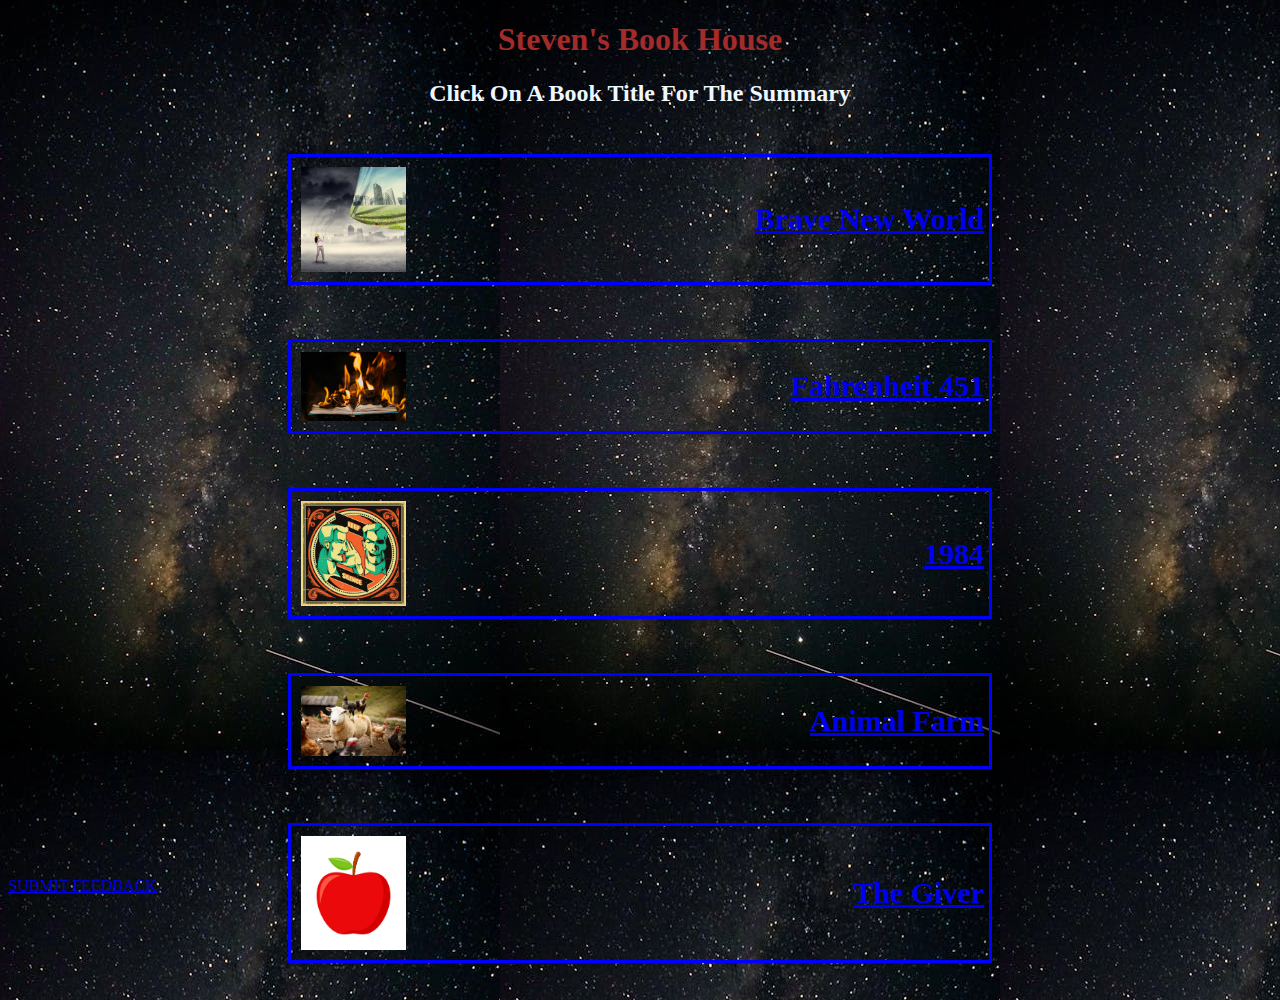
<file: index.html>
<!DOCTYPE html>
<html lang="en">
<head>
    <meta charset="UTF-8">
    <meta name="viewport" content="width=device-width, initial-scale=1.0">
    <title>Steven's Book House</title>
    <link rel="stylesheet" href="./styles.css">
</head>
<body>
        <div class="div1">
        <h1>Steven's Book House</h1>
        <h2>Click On A Book Title For The Summary</h2>
        </div>

    <div class="boxes">

        <div class="BraveNewWorld">
            <img class="one" src="./images/BNW.jpg">
            
            
            <h3><a href="./brave.html">Brave New World</a></h3>
          

 

        </div>

        <div class="Fahrenheit451">
            <img src="./images/fahrenheit.jpg">
            <h3><a href="fahrenheit.html">Fahrenheit 451</a></h3>


        </div>

        <div class="NineEightFour">
            <img src="./images/Nine.jpg">
            <h3><a href="./nine.html">1984</a></h3>


        </div>

        <div class="AnimalFarm">
            <img class="four" src="/images/Animal.jpg">
            
            <h3><a href="./farm.html">Animal Farm</a></h3>


        </div>

        <div class="TheGiver">
            <img src="./images/Apple.jpg" alt="">
            <h3><a href="./giver.html">The Giver</a></h3>


        </div>

    </div>
    
<footer><a href="./form.html">SUBMIT FEEDBACK</a></footer>

    
</body>
</html>
</file>
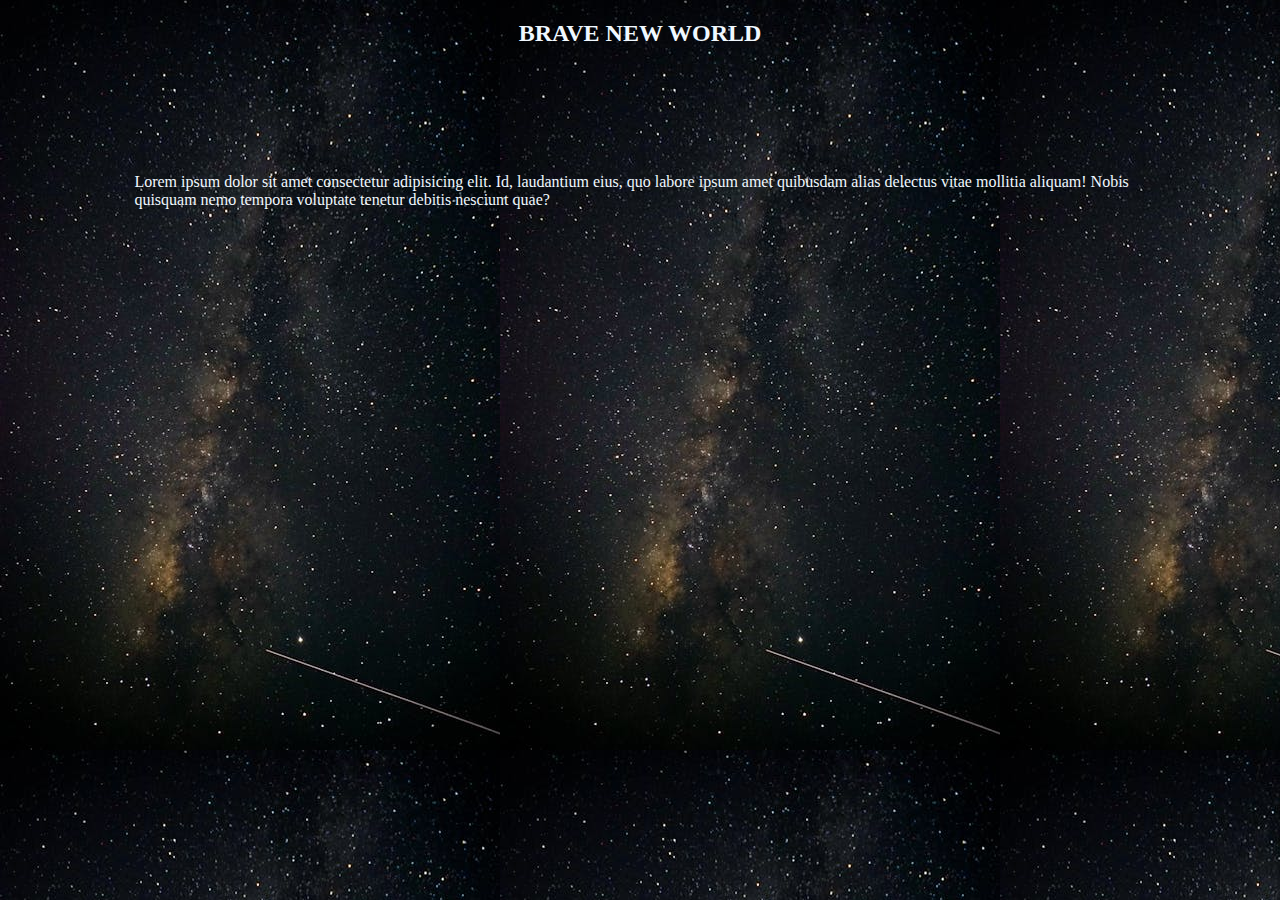
<file: brave.html>
<!DOCTYPE html>
<html lang="en">
<head>
    <meta charset="UTF-8">
    <meta name="viewport" content="width=device-width, initial-scale=1.0">
    <link rel="stylesheet" href="./styles.css">
    <title>Document</title>
</head>
<body>
    <h2>BRAVE NEW WORLD</h2>

    <p>Lorem ipsum dolor sit amet consectetur adipisicing elit. Id, 
        laudantium eius, quo labore ipsum amet quibusdam alias delectus vitae mollitia aliquam! 
        Nobis quisquam nemo tempora voluptate tenetur debitis nesciunt quae?</p>
    
</body>
</html>
</file>
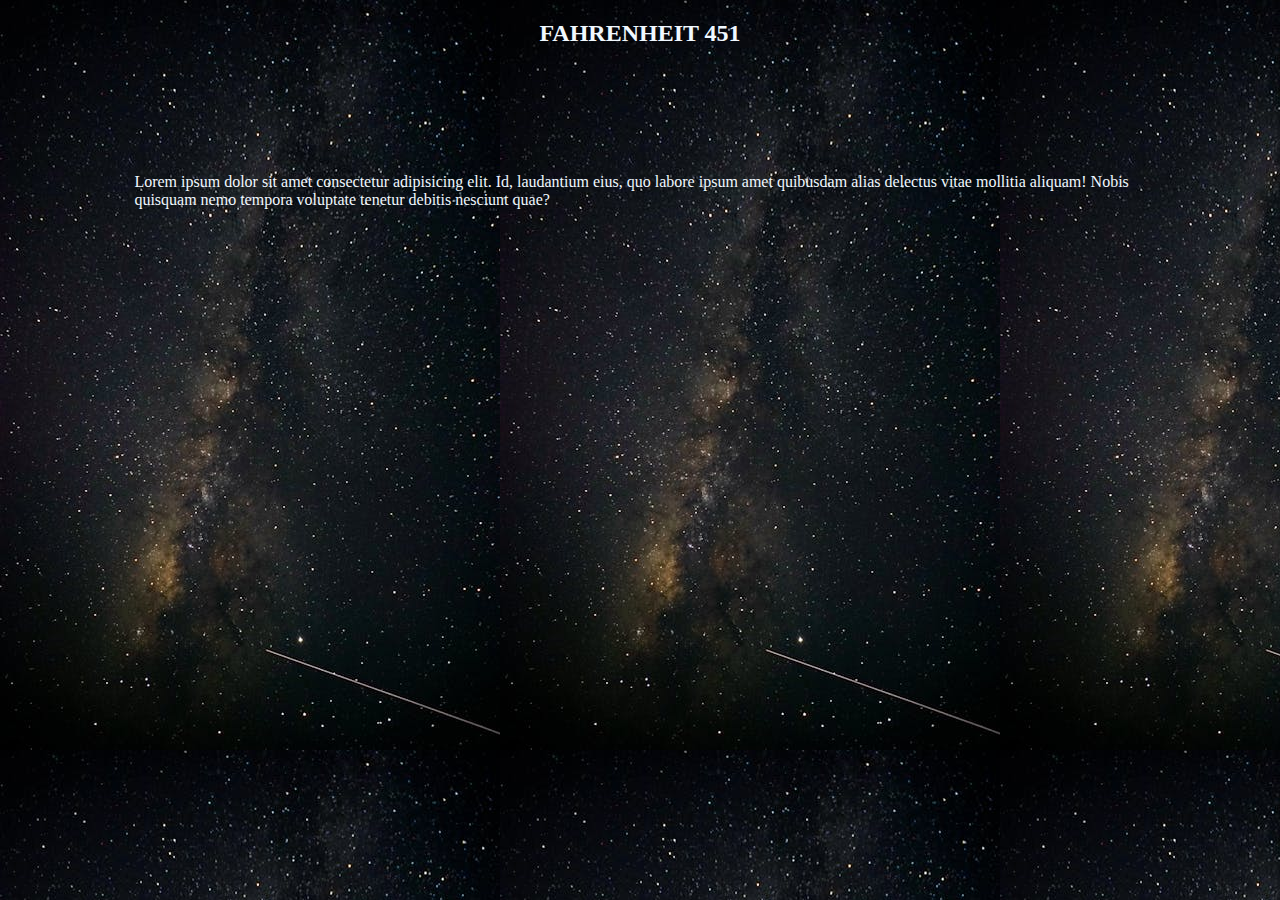
<file: fahrenheit.html>
<!DOCTYPE html>
<html lang="en">
<head>
    <meta charset="UTF-8">
    <meta name="viewport" content="width=device-width, initial-scale=1.0">
    <link rel="stylesheet" href="./styles.css">
    <title>Document</title>
</head>
<body>
    <h2> FAHRENHEIT 451 </h2>

    <p>Lorem ipsum dolor sit amet consectetur adipisicing elit. Id, 
        laudantium eius, quo labore ipsum amet quibusdam alias delectus vitae mollitia aliquam! 
        Nobis quisquam nemo tempora voluptate tenetur debitis nesciunt quae?</p>
</body>
</html>
</file>
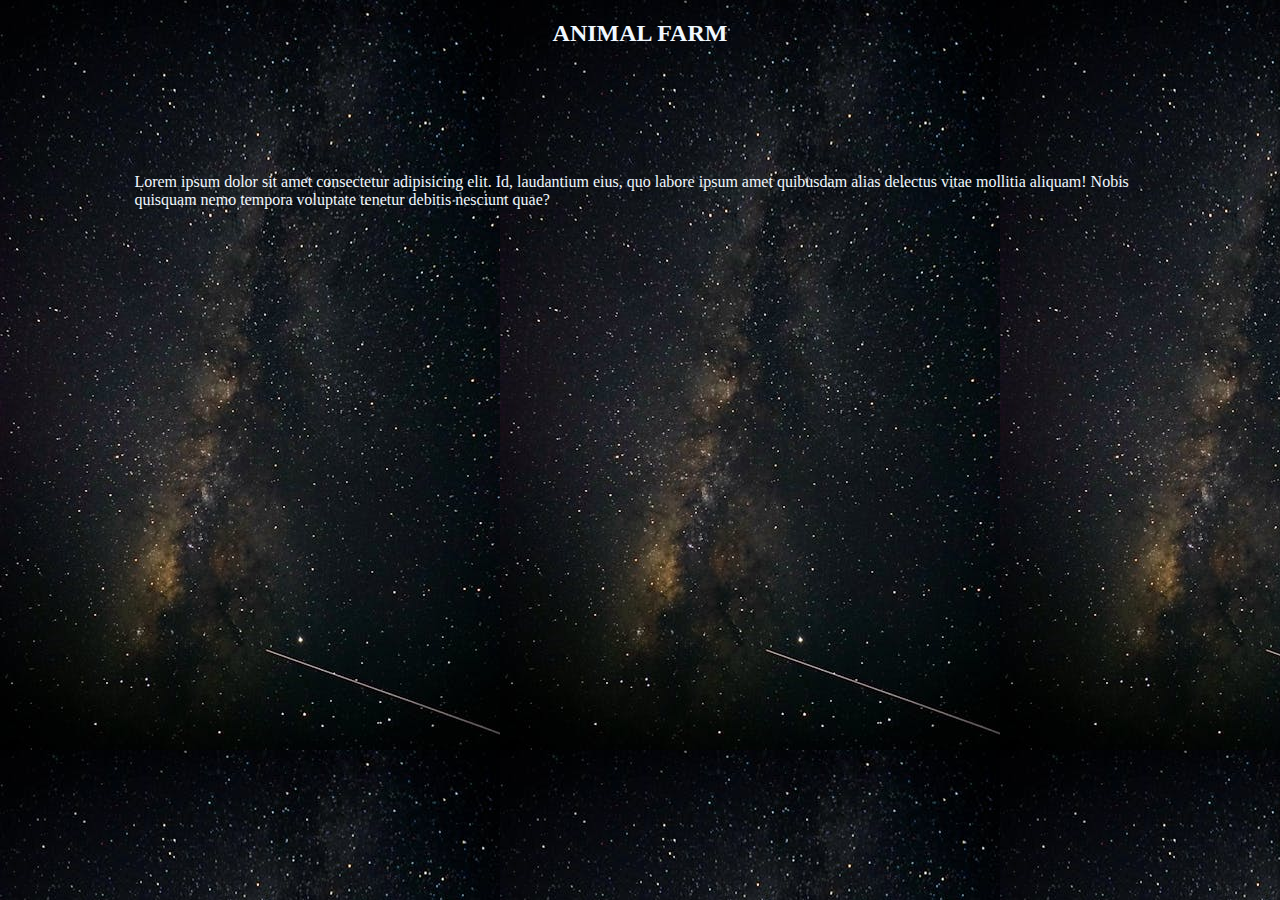
<file: farm.html>
<!DOCTYPE html>
<html lang="en">
<head>
    <meta charset="UTF-8">
    <meta name="viewport" content="width=device-width, initial-scale=1.0">
    <link rel="stylesheet" href="./styles.css">
    <title>Document</title>
</head>
<body>
    <h2>ANIMAL FARM</h2>

    <p>Lorem ipsum dolor sit amet consectetur adipisicing elit. Id, 
        laudantium eius, quo labore ipsum amet quibusdam alias delectus vitae mollitia aliquam! 
        Nobis quisquam nemo tempora voluptate tenetur debitis nesciunt quae?</p>
    
</body>
</html>
</file>
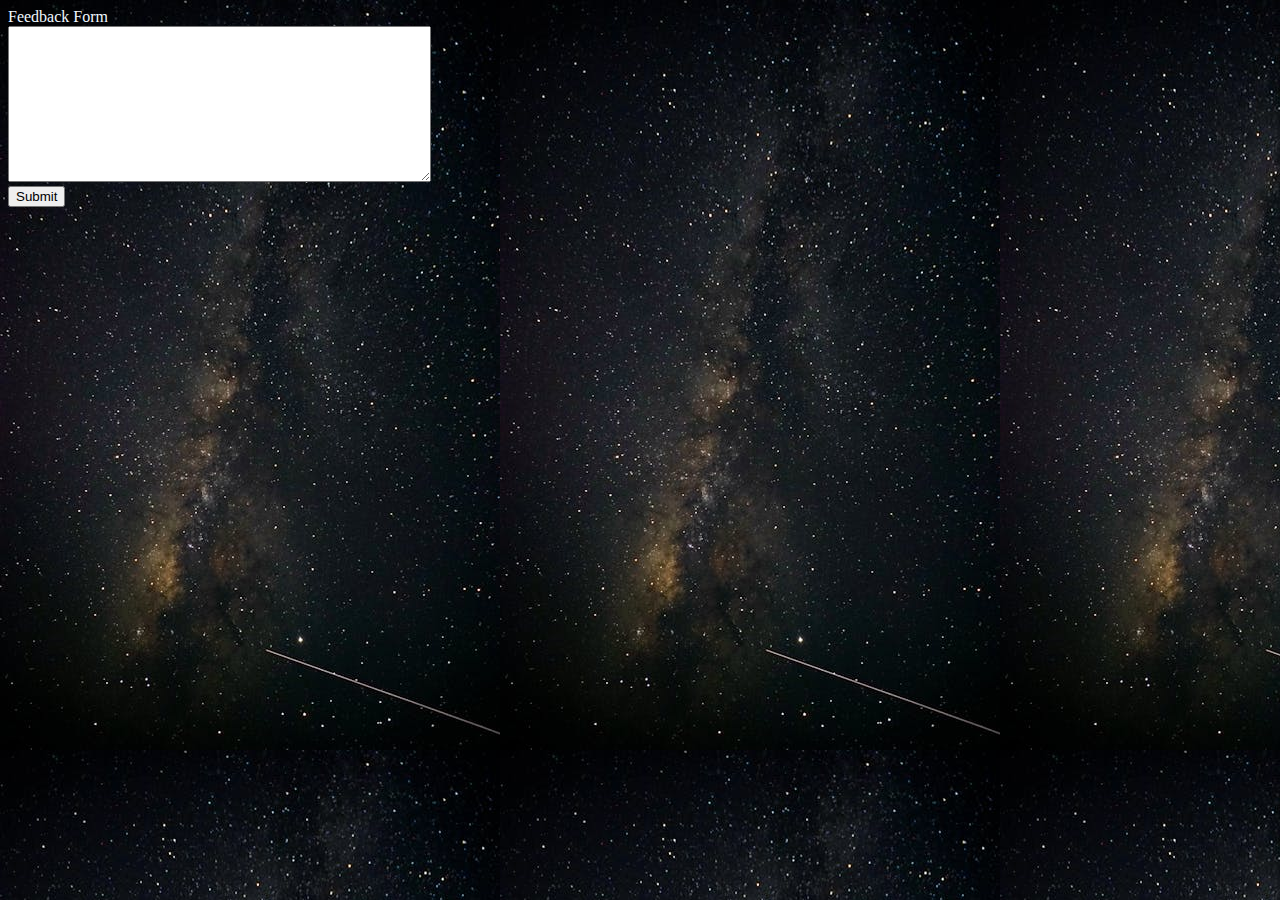
<file: form.html>
<!DOCTYPE html>
<html lang="en">
<head>
    <meta charset="UTF-8">
    <meta name="viewport" content="width=device-width, initial-scale=1.0">
    <link rel="stylesheet" href="./styles.css">
    <title>Document</title>
</head>
<body>
    <form>
        <label for="feedback"> Feedback Form</label>
        <br>
        <textarea id="feedback" name="feedback" rows="10" cols="50"></textarea>
        <br>
        <input type="submit" value="Submit">

    </form>
</body>
</html>
</file>
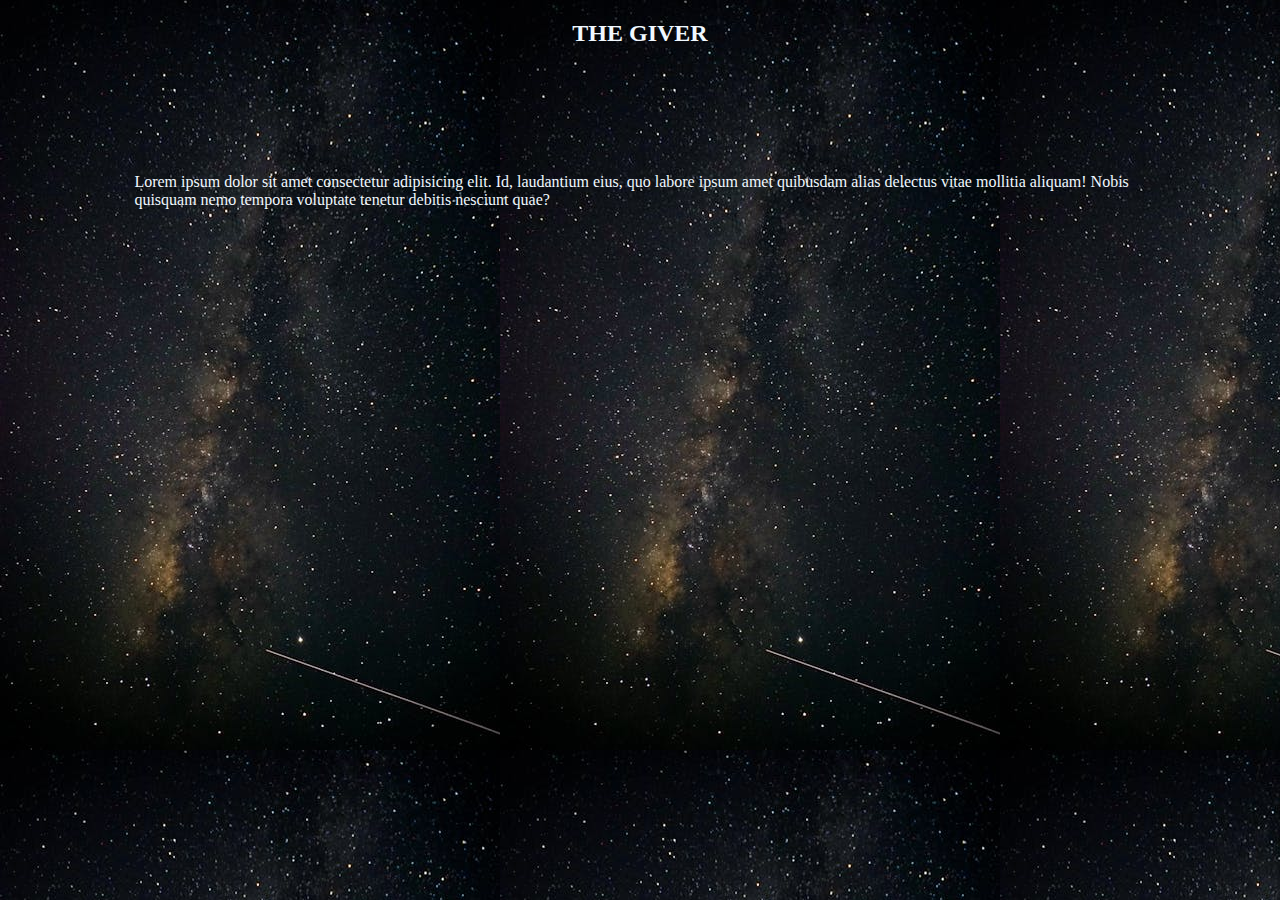
<file: giver.html>
<!DOCTYPE html>
<html lang="en">
<head>
    <meta charset="UTF-8">
    <meta name="viewport" content="width=device-width, initial-scale=1.0">
    <link rel="stylesheet" href="./styles.css">
    <title>Document</title>
</head>
<body>
    <h2>THE GIVER</h2>

    <p>Lorem ipsum dolor sit amet consectetur adipisicing elit. Id, 
        laudantium eius, quo labore ipsum amet quibusdam alias delectus vitae mollitia aliquam! 
        Nobis quisquam nemo tempora voluptate tenetur debitis nesciunt quae?</p>
    
</body>
</html>
</file>
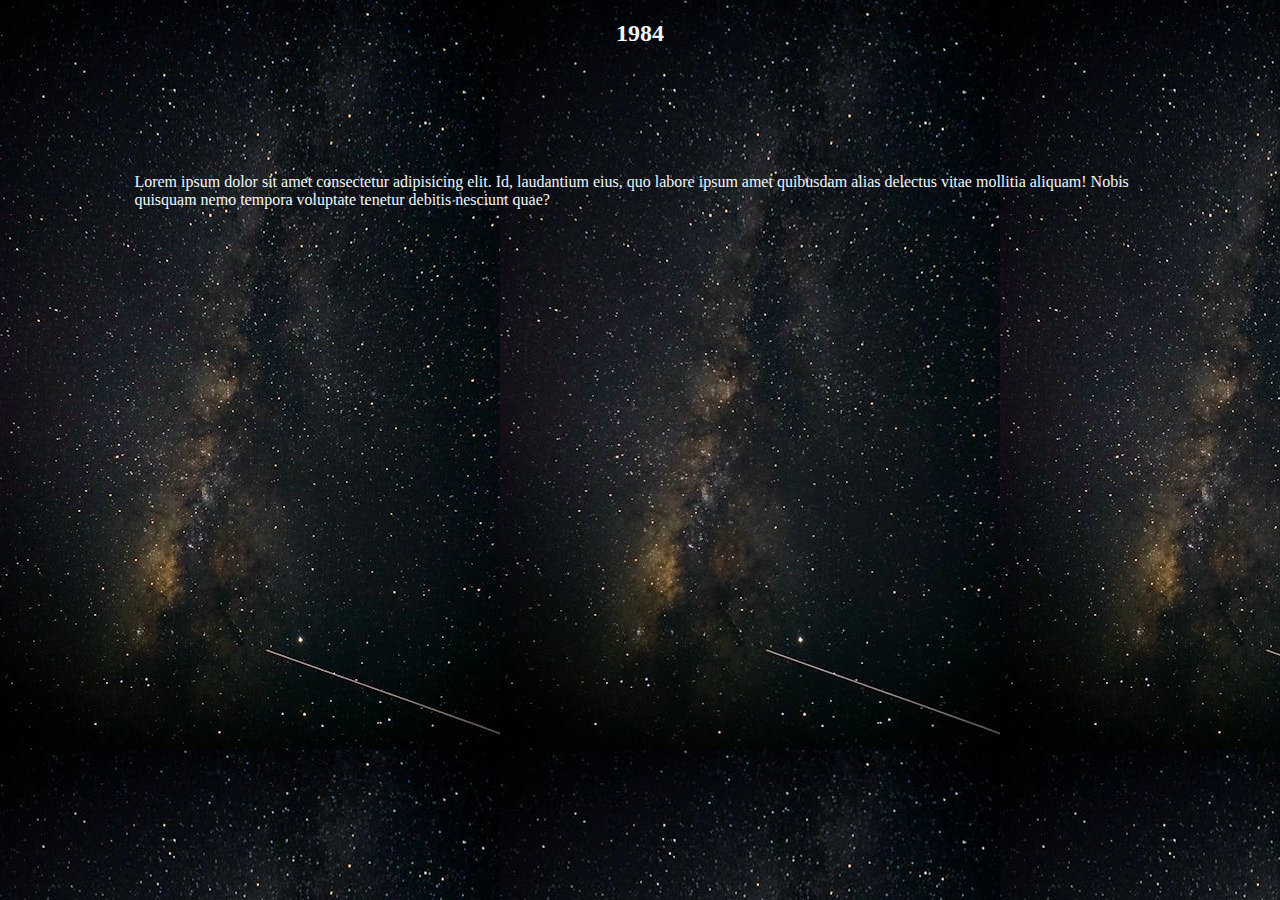
<file: nine.html>
<!DOCTYPE html>
<html lang="en">
<head>
    <meta charset="UTF-8">
    <meta name="viewport" content="width=device-width, initial-scale=1.0">
    <link rel="stylesheet" href="./styles.css">
    <title>Document</title>

</head>
<body>
    <h2>1984</h2>

    <p>Lorem ipsum dolor sit amet consectetur adipisicing elit. Id, 
        laudantium eius, quo labore ipsum amet quibusdam alias delectus vitae mollitia aliquam! 
        Nobis quisquam nemo tempora voluptate tenetur debitis nesciunt quae?</p>
    
</body>
</html>
</file>
<file: styles.css>
body{
    background-image: url("./images/Space.jpeg")
}
.div1{
    text-align: center;
    color:brown
}

h3{
    font-size: 30px;
    margin:5px;
    
}

img{
    height:15%;
    width:15%;
    margin: 10px;
}


.boxes{
    display: flex;
    flex-direction: column;
    margin:10px auto;
    max-width: 60%;
    text-align: center;
        
    }

.BraveNewWorld{
    display: flex;
    justify-content: space-between;
    color: aliceblue;
    outline: solid blue;
    margin: 30px;
    align-items: center;
    
}

.Fahrenheit451{
    display: flex;
    justify-content: space-between;
    color: aliceblue;
    outline: solid blue;
    margin:30px;
    align-items: center;
}

.NineEightFour{
    display: flex;
    justify-content: space-between;
    color: aliceblue;
    outline:solid blue;
    margin:30px;
    align-items: center;
}

.AnimalFarm{
    display: flex;
    justify-content: space-between;
    color: aliceblue;
    outline: solid blue;
    margin:30px;
    align-items: center;
}

.TheGiver{
    display: flex;
    justify-content: space-between;
    color: aliceblue;
    outline:solid blue;
    margin:30px;
    align-items: center;
   
}

footer{
    position: fixed;
    bottom: 5px;
}

h2{
    color: aliceblue;
    text-align: center;
}

p{color:aliceblue;
margin:10%}

form{
    color:aliceblue
}
</file>
